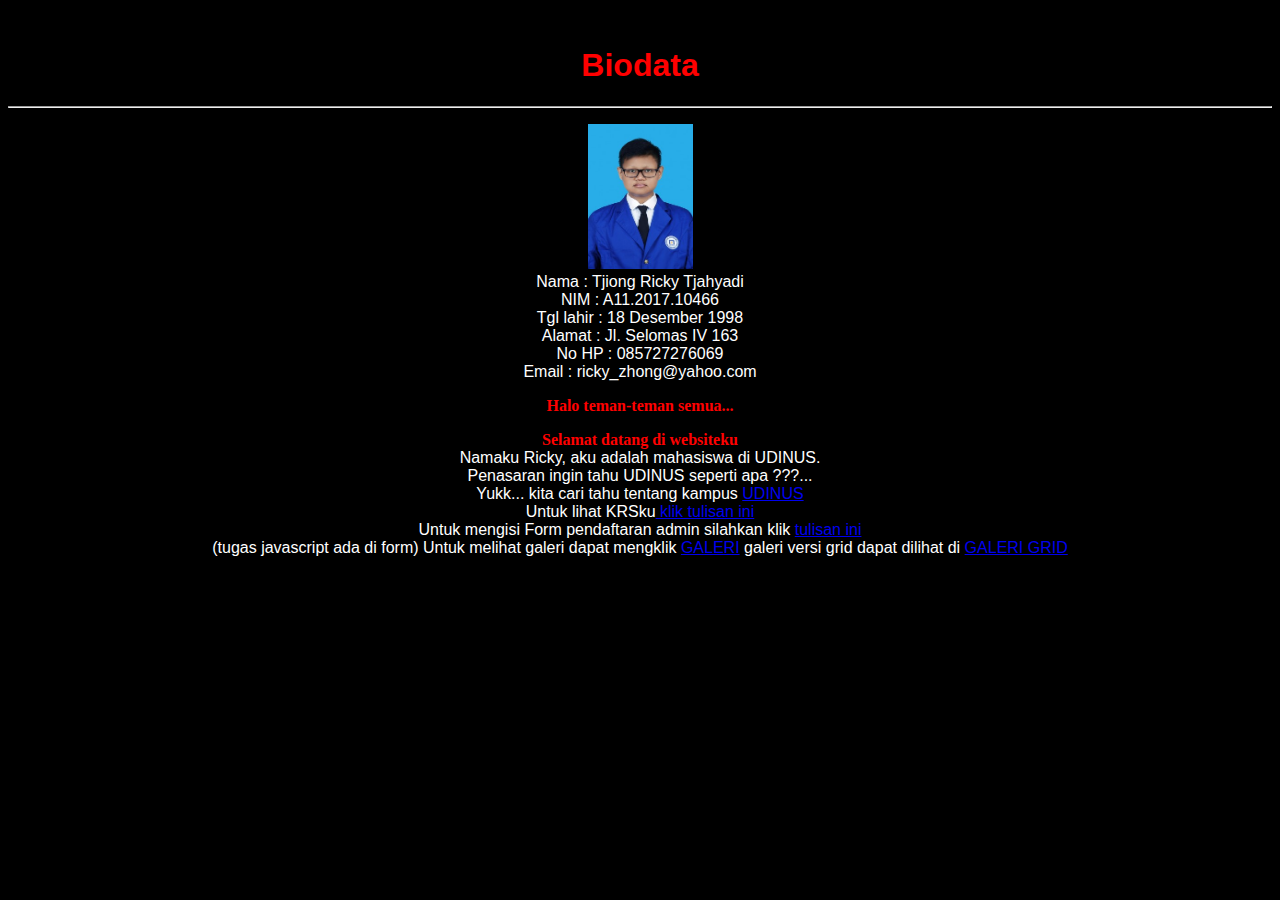
<file: index.html>
<!DOCTYPE html>
<html>

	<head>
		<script type="text/javascript">
		var bil1,bil2,jml;
		bil1=parseInt(prompt("bilangan 1","0"));
		bil2=parseInt(prompt("bilangan 2","0"));
		jml=bil1+bil2;

		alert("hasilnya : "+jml);

		var konfirm = confirm("Apakah ingin menghitung lagi ?");
		if (konfirm==true){
			document.location.href="index.html";
		}
		</script>
		<link rel="stylesheet" type="text/css" href="stylebiodata.css">
		<title>Biodata</title>
		
	</head>
	s
	<body bgcolor=black onload="alert('Selamat datang di websiteku')" >
		
			<h1>Biodata</h1><hr> <!-- ini judul biodata -->
			
			<P>
				<img src="A11.2017.10466.jpg" width="105" height="145" ><Br>
				Nama 	  : Tjiong Ricky Tjahyadi <BR> <!-- nama (teks biasa) -->
				NIM		  : A11.2017.10466 <BR> <!-- NIM (teks biasa) -->
				Tgl lahir : 18 Desember 1998 <BR> <!-- tgl lahir (teks biasa) -->
				Alamat 	  : Jl. Selomas IV 163 <BR> <!-- alamat (teks biasa) -->
				No HP     : 085727276069<br>
				Email     : ricky_zhong@yahoo.com<br>
			</P><!-- ini menggunakan style p -->
			<p>
				<b>Halo teman-teman semua...</b><!-- ini menggunakan style p b karena p bertemu dengan b-->
			</p>
			<P>
				<b>Selamat datang di websiteku </b><br>
				Namaku Ricky, aku adalah mahasiswa di UDINUS. <BR>
				Penasaran ingin tahu UDINUS seperti apa ???...<br>
				Yukk... kita cari tahu tentang kampus <a href="UDINUS.html" >UDINUS</a><br>
				Untuk lihat KRSku<a href="tabel.html" > klik tulisan ini</a></br>
				Untuk mengisi Form pendaftaran admin silahkan klik <a href="FORM123.html" >tulisan ini</a></br>
				(tugas javascript ada di form)
				Untuk melihat galeri dapat mengklik <a href="indexgaleri.html">GALERI</a>
				galeri versi grid dapat dilihat di <a href="indexgrid.html">GALERI GRID</a>
			</p><!--ini menggunakan style p-->
			<!-- PR BUAT 2 HALAMAN HTML pakai href-->
		</body>
	
	</html>
</file>
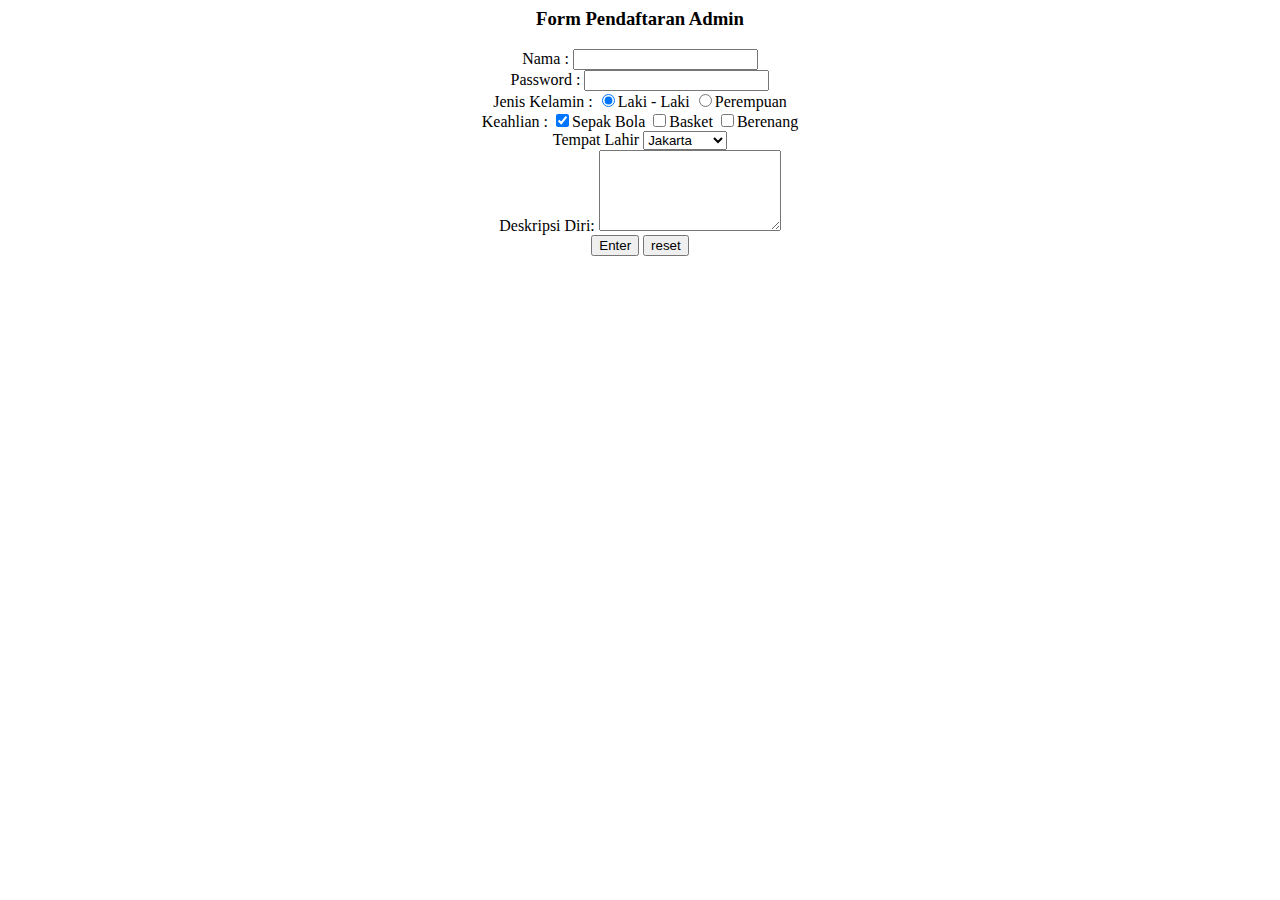
<file: FORM123.html>
<html>
	<head>
		<title> Form Penerima</title>
		<script >
				function validasi(){
				var namaValid    = /^[a-zA-Z]+(([\'\,\.\- ][a-zA-Z ])?[a-zA-Z]*)*$/;
				var nama         = data.nama.value;
				var password     = data.password.value;
				var tempat_lahir = data.tempat_lahir.value;
				var deskripsi    = data.deskripsi.value;
				var warning        = '';
		
				if (nama == '') {
					warning = '-Nama tidak boleh kosong\n';
					}
				   
				if (nama != '' && !nama.match(namaValid)) {
					warning += '-nama tidak valid\n';
					}
					 
				if (password == '') {
					warning += '-Password tidak boleh kosong\n';
					}     
		
				if (tempat_lahir == '') {
					warning += '-tempat lahir tidak boleh kosong\n';
					}
				if (deskripsi == '') {
            		warning += '-Deskripsi harus diisi\n';
            		}		
				if (warning != '') {
					alert('Perhatikan !!! \n'+warning);
					return false;
					}
				return true
				}
		</script>
	</head>
	<body>
		<h3 align="center">Form Pendaftaran Admin</h3>
		<form name="data" action="form2.php" method="GET" align="center" onSubmit="return validasi()">
			Nama : <input type="text" name="nama" /></br>
			Password : <input type="password" name="password" /></br>
			Jenis Kelamin :
				<input type="radio" name="jenis_kelamin" value="laki-laki" checked />Laki - Laki
				<input type="radio" name="jenis_kelamin" value="perempuan" />Perempuan
			</br>
			Keahlian : 
				<input type="checkbox" name="keahlian" value="Sepak Bola" checked />Sepak Bola
				<input type="checkbox" name="keahlian" value="Basket"  />Basket
				<input type="checkbox" name="keahlian" value="Berenang" />Berenang
			</br>	
			Tempat Lahir
				<select name="tempat_lahir">
					<option value="Jakarta">Jakarta</option>
					<option value="Bandung">Bandung</option>
					<option value="Bali">Bali</option>
					<option value="Semarang">Semarang</option>
					<option value="Ungaran">Ungaran</option>
				</select>
			</br>
			Deskripsi Diri:
			<textarea name="deskripsi" rows="5" cols="20"></textarea>
				<Br>
				<input type="submit" value="Enter">
				<input type="reset" value="reset">
		</form>
	</body>
</html>
</file>
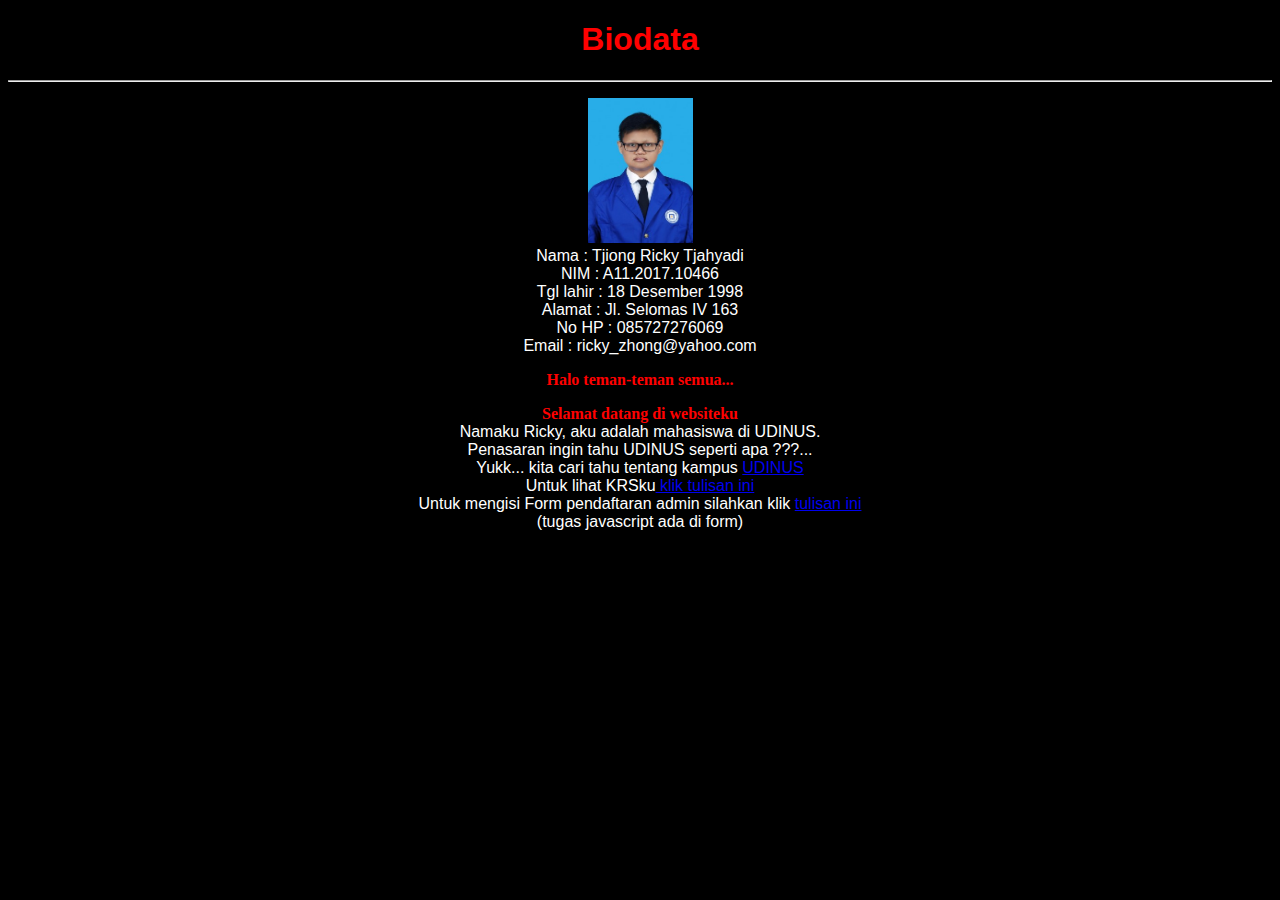
<file: java.html>
<!DOCTYPE html>
<html>

	<head>
		<script>
			var konfirm = confirm("Apakah ingin masuk ke website ?");
			if (konfirm==true){
				document.location.href="biodata.html";
			}		
		</script>
		<title>Biodata</title>
		<link rel="stylesheet" type="text/css" href="stylebiodata.css">
	</head>
	
	<body bgcolor=black onload="alert('Selamat datang di websiteku')" onunload="alert('Terima kasih telah berkunjung di website saya !!')">
		
		<h1>Biodata</h1><hr> <!-- ini judul biodata -->
		
		<P>
			<img src="A11.2017.10466.jpg" width="105" height="145" ><Br>
			Nama 	  : Tjiong Ricky Tjahyadi <BR> <!-- nama (teks biasa) -->
			NIM		  : A11.2017.10466 <BR> <!-- NIM (teks biasa) -->
			Tgl lahir : 18 Desember 1998 <BR> <!-- tgl lahir (teks biasa) -->
			Alamat 	  : Jl. Selomas IV 163 <BR> <!-- alamat (teks biasa) -->
			No HP     : 085727276069<br>
			Email     : ricky_zhong@yahoo.com<br>
		</P><!-- ini menggunakan style p -->
		<p>
			<b>Halo teman-teman semua...</b><!-- ini menggunakan style p b karena p bertemu dengan b-->
		</p>
		<P>
			<b>Selamat datang di websiteku </b><br>
			Namaku Ricky, aku adalah mahasiswa di UDINUS. <BR>
			Penasaran ingin tahu UDINUS seperti apa ???...<br>
			Yukk... kita cari tahu tentang kampus <a href="udinus.html" onmouseover="alert('anda akan masuk ke halaman profil UDINUS');">UDINUS</a><br>
			Untuk lihat KRSku<a href="tabel.html" onmouseover="alert('anda akan masuk ke halaman KRS');"> klik tulisan ini</a></br>
			Untuk mengisi Form pendaftaran admin silahkan klik <a href="form.html" onmouseover="alert('anda akan masuk ke halaman form');">tulisan ini</a></br>
			(tugas javascript ada di form)
		</p><!--ini menggunakan style p-->
		<!-- PR BUAT 2 HALAMAN HTML pakai href-->
	</body>

</html>
</file>
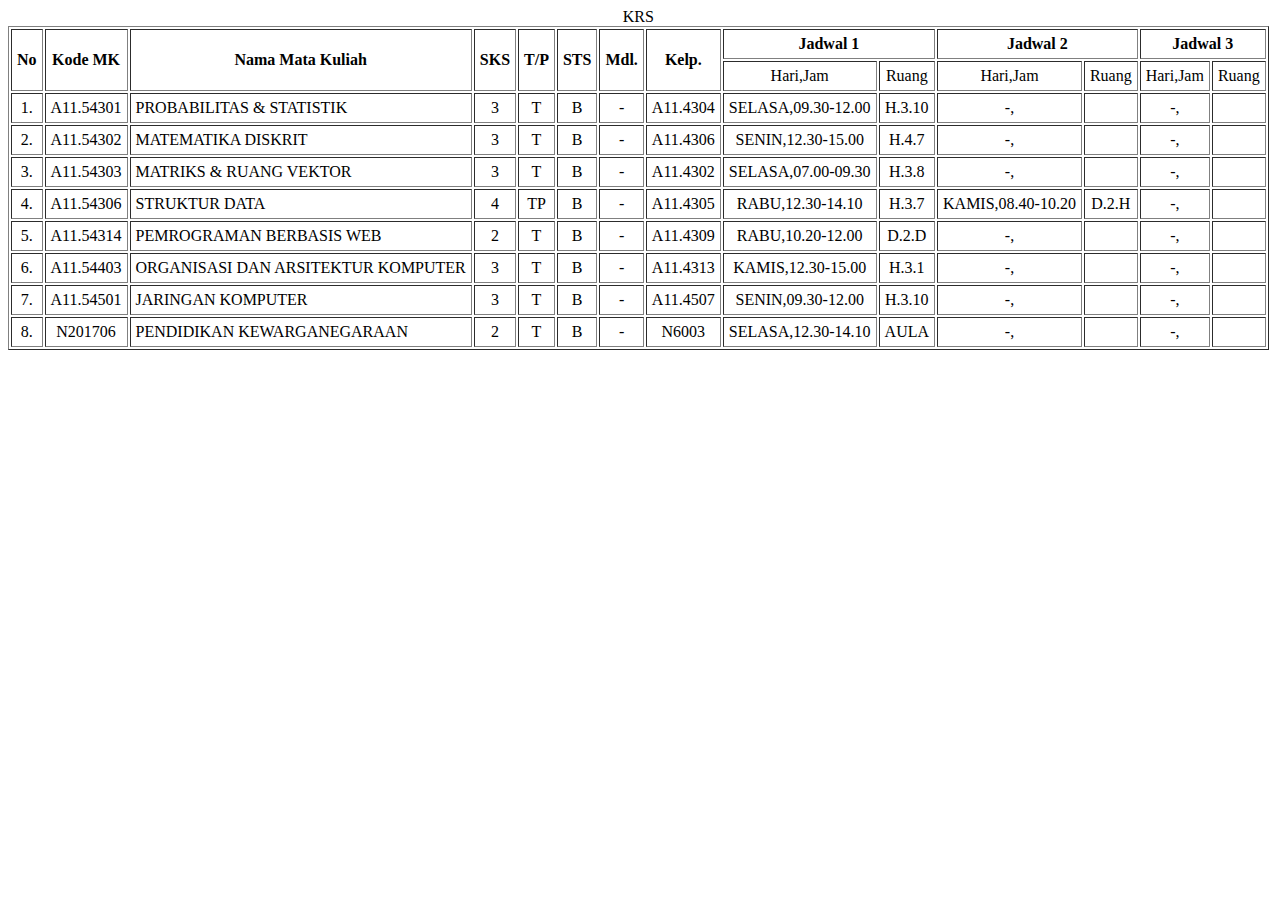
<file: tabel.html>
<html>
	<head>
		<title>Table</title>
	</head>
	<body>
	<table border="1" cellpadding=5>
		<caption>KRS</caption>
		<tr>
			<th rowspan="2">No</th>
			<th rowspan="2">Kode MK</th>
			<th rowspan="2">Nama Mata Kuliah</th>
			<th rowspan="2">SKS</th>
			<th rowspan="2">T/P</th>
			<th rowspan="2">STS</th>
			<th rowspan="2">Mdl.</th>
			<th rowspan="2">Kelp.</th>
			<th colspan="2">Jadwal 1</th>
			<th colspan="2">Jadwal 2</th>
			<th colspan="2">Jadwal 3</th>
		</tr>
		<tr align=center>
			<td>Hari,Jam</td>
			<td>Ruang</td>
			<td>Hari,Jam</td>
			<td>Ruang</td>
			<td>Hari,Jam</td>
			<td>Ruang</td>
		</tr>
		<tr align=center>
			<td>1.</td>
			<td>A11.54301</td>
			<td align=left>PROBABILITAS & STATISTIK</td>
			<td>3</td>
			<td>T</td>
			<td>B</td>
			<td>-</td>
			<td>A11.4304</td>
			<td>SELASA,09.30-12.00</TD>
			<TD>H.3.10</TD>
			<TD>-,</TD>
			<td></td>
			<td>-,</td>
			<td></td>
		</tr>
		<tr align=center>
			<td>2.</td>
			<td>A11.54302</td>
			<td align=left>MATEMATIKA DISKRIT</td>
			<td>3</td>
			<td>T</td>
			<td>B</td>
			<td>-</td>
			<td>A11.4306</td>
			<td>SENIN,12.30-15.00</TD>
			<TD>H.4.7</TD>
			<TD>-,</TD>
			<td></td>
			<td>-,</td>
			<td></td
		</tr>
		<tr align=center>
			<td>3.</td>
			<td>A11.54303</td>
			<td align=left>MATRIKS & RUANG VEKTOR</td>
			<td>3</td>
			<td>T</td>
			<td>B</td>
			<td>-</td>
			<td>A11.4302</td>
						<td>SELASA,07.00-09.30</TD>
			<TD>H.3.8</TD>
			<TD>-,</TD>
			<td></td>
			<td>-,</td>
			<td></td
		</tr>
		<tr align=center>
			<td>4.</td>
			<td>A11.54306</td>
			<td align=left>STRUKTUR DATA</td>
			<td>4</td>
			<td>TP</td>
			<td>B</td>
			<td>-</td>
			<td>A11.4305</td>
			<td>RABU,12.30-14.10</TD>
			<TD>H.3.7</TD>
			<TD>KAMIS,08.40-10.20</TD>
			<td>D.2.H</td>
			<td>-,</td>
			<td></td
		</tr>
		<tr align=center>
			<td>5.</td>
			<td>A11.54314</td>
			<td align=left>PEMROGRAMAN BERBASIS WEB</td>
			<td>2</td>
			<td>T</td>
			<td>B</td>
			<td>-</td>
			<td>A11.4309</td>
						<td>RABU,10.20-12.00</TD>
			<TD>D.2.D</TD>
			<TD>-,</TD>
			<td></td>
			<td>-,</td>
			<td></td
		</tr>
		<tr align=center>
			<td>6.</td>
			<td>A11.54403</td>
			<td align=left>ORGANISASI DAN ARSITEKTUR KOMPUTER</td>
			<td>3</td>
			<td>T</td>
			<td>B</td>
			<td>-</td>
			<td>A11.4313</td>
						<td>KAMIS,12.30-15.00</TD>
			<TD>H.3.1</TD>
			<TD>-,</TD>
			<td></td>
			<td>-,</td>
			<td></td
		</tr>
		<tr align=center>
			<td>7.</td>
			<td>A11.54501</td>
			<td align=left>JARINGAN KOMPUTER</td>
			<td>3</td>
			<td>T</td>
			<td>B</td>
			<td>-</td>
			<td>A11.4507</td>
						<td>SENIN,09.30-12.00</TD>
			<TD>H.3.10</TD>
			<TD>-,</TD>
			<td></td>
			<td>-,</td>
			<td></td
		</tr>
		<tr align=center>
			<td>8.</td>
			<td>N201706</td>
			<td align=left>PENDIDIKAN KEWARGANEGARAAN</td>
			<td>2</td>
			<td>T</td>
			<td>B</td>
			<td>-</td>
			<td>N6003</td>
						<td>SELASA,12.30-14.10</TD>
			<TD>AULA</TD>
			<TD>-,</TD>
			<td></td>
			<td>-,</td>
			<td></td
		</tr>
	</table>
	</body>
</html>
</file>
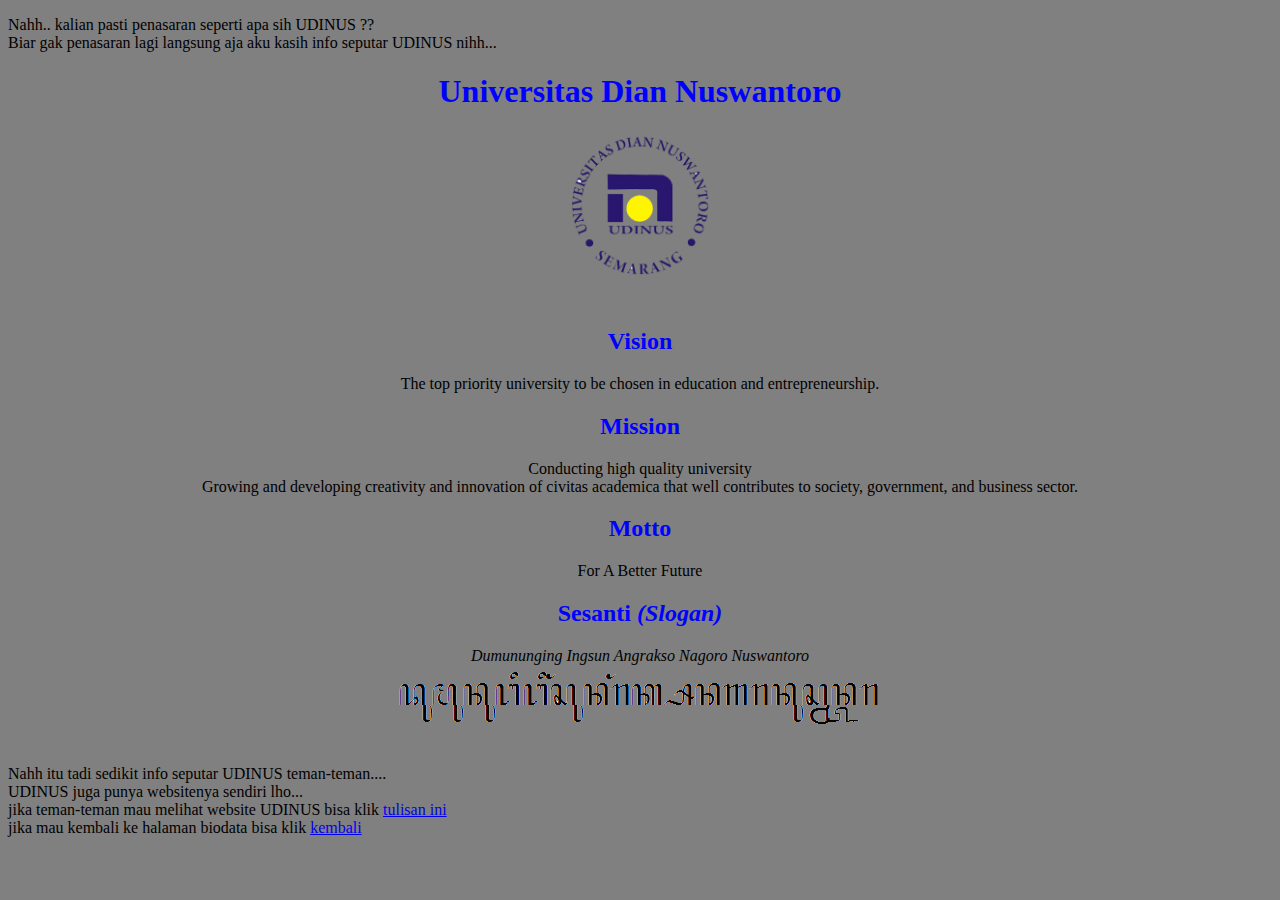
<file: UDINUS.html>
<!doctype html>
<HTML>
	<HEAD>
		<title>Tentang UDINUS</title>
	</HEAD>
	<BODY bgcolor=grey>
	<p>
	<font face="kristen itc" >Nahh.. kalian pasti penasaran seperti apa sih UDINUS ??<br>
	Biar gak penasaran lagi langsung aja aku kasih info seputar UDINUS nihh... <BR></font>
	</p>
	<font face=calibri>
	
	<h1 align=center><font color=blue>Universitas Dian Nuswantoro</font></h1>
	<p align=center><img src="udinus.png" width=145 height=145></p>
	
	<h2 align=center><BR><font color=blue>Vision</font></h2>
	<p align=center>
		The top priority university to be chosen in education and entrepreneurship.
	</p>
	
	<h2 align=center><font color=blue>Mission</font></h2>
	<p align=center>
	Conducting high quality university<BR>
	Growing and developing creativity and innovation of civitas academica that well contributes to society, government, and business sector.
	</p>
	
	<h2 align=center><font color=blue>Motto</font></h2>
	<p align=center>
	For A Better Future<BR>
	</p>
	
	<h2 align=center><font color=blue>Sesanti<i> (Slogan)</i></h2></font>
	<p align=center>
	<i>Dumununging Ingsun Angrakso Nagoro Nuswantoro</i><br>
	<img src="slogan.png">
	</p>
	
	<p>
	<font face="kristen itc"><BR>Nahh itu tadi sedikit info seputar UDINUS teman-teman....<BR>
	UDINUS juga punya websitenya sendiri lho...<BR>
	jika teman-teman mau melihat website UDINUS bisa klik <a href="http://dinus.ac.id">tulisan ini</a><BR>
	jika mau kembali ke halaman biodata bisa klik <a href="biodata.html"> kembali<a></font>
	</p>
	</font>
	</BODY>
</HTML>
</file>
<file: stylebiodata.css>
p {color:white;
		text-align: center;
		font-family:Arial;
		font-size:3;
	}
	
	h1{color:red;
		text-align: center;
		font-family:Arial;
	}
	
	p b {font-family:calibri;
		color:red;
	}
</file>
